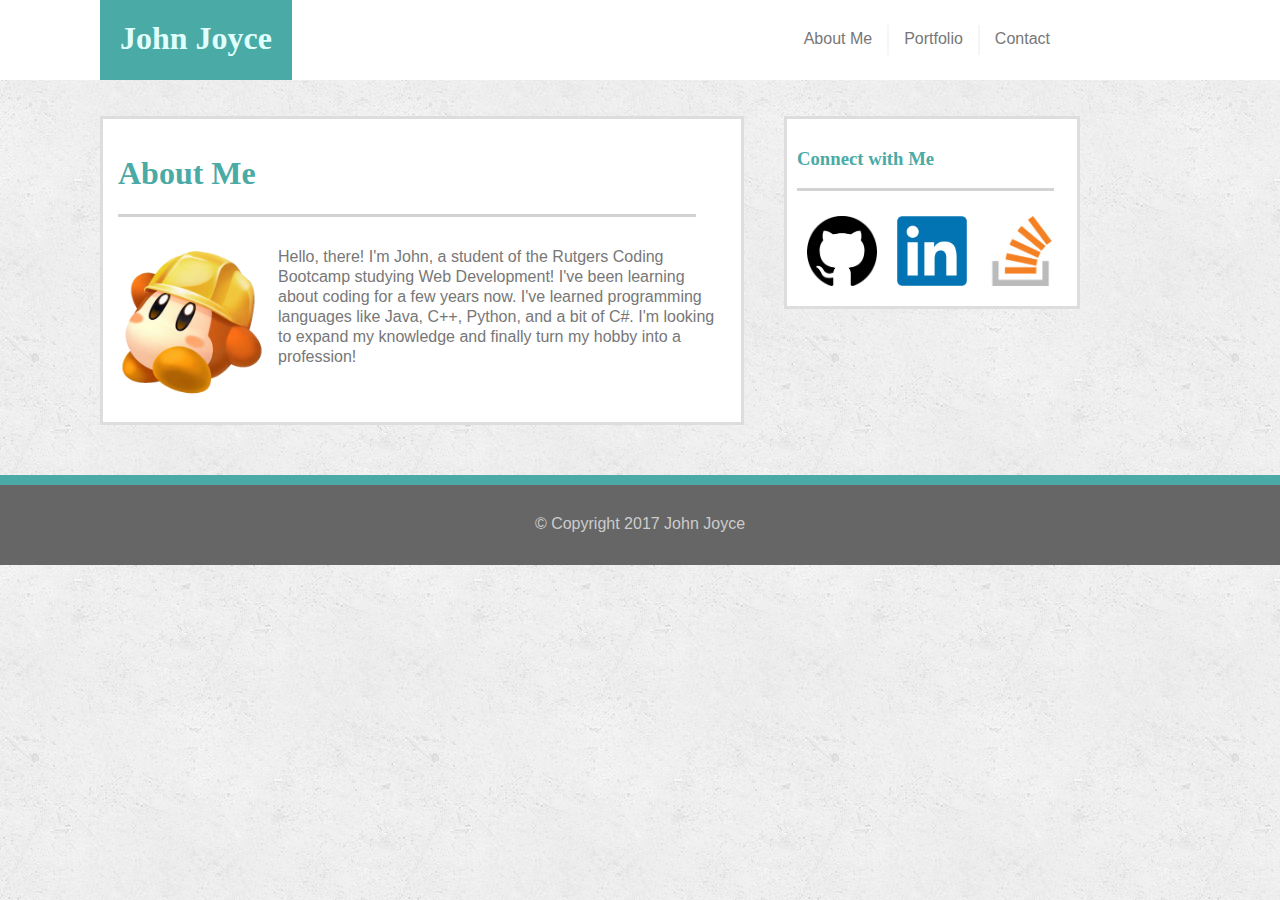
<file: index.html>
<!DOCTYPE html>
<html>

<head>
	<meta charset="utf-8">

	<title>About Me</title>
	
	<meta name="viewport" content="width=device-width">

	<link rel="stylesheet" type="text/css" href="css/style.css">
	<link rel="stylesheet" type="text/css" href="css/responsive980.css" media="screen and (max-width: 980px)">
	<link rel="stylesheet" type="text/css" href="css/responsive768.css" media="screen and (max-width: 768px)">
	<link rel="stylesheet" type="text/css" href="css/responsive640.css" media="screen and (max-width: 640px)">
</head>

<body>
	<header>
		<div id="headerContainer">
			<h1 id="myName">John Joyce</h1>
			<a class="navigation" href="contact.html">Contact</a>
			<div class="navDivider"></div>
			<a class="navigation" href="portfolio.html">Portfolio</a>
			<div class="navDivider"></div>
			<a class="navigation" href="index.html">About Me</a>
		</div>
	</header>
	
	<br><br>
	<div>
		<div id="mainBox">
			<h1 class="heading">About Me</h1>
			<div id="divider"></div>
			<div>
				<img id="aboutMeImg" src="assets/Hardhat Waddle Dee.png">
				<p id="boxText">
				Hello, there! I'm John, a student of the Rutgers Coding Bootcamp studying Web Development! I've been learning about coding for a few years now. I've learned programming languages like Java, C++, Python, and a bit of C#. I'm looking to expand my knowledge and finally turn my hobby into a profession!
				</p>
			</div>
		</div>
		
		<div id="connections">
			<h3 class="heading">Connect with Me</h3>
			<div id="divider"></div>
			<br>

			<a href="https://github.com/jjoyce88" target="_blank">
				<img class="connectionIcon" src="assets/Github Logo.png">
			</a>

			<a href="https://www.linkedin.com/in/john-joyce-1a3196145/" target="_blank">
				<img class="connectionIcon" src="assets/LinkedIn Logo.png">
			</a>

			<a href="https://stackoverflow.com/users/8767339/john-joyce?tab=profile" target="_blank">
				<img class="connectionIcon" src="assets/StackOverflow Logo.png">
			</a>
		</div>
	</div>

	<footer>
		<p id="footerText">© Copyright 2017 John Joyce</p>
	</footer>

</body>
</html>
</file>
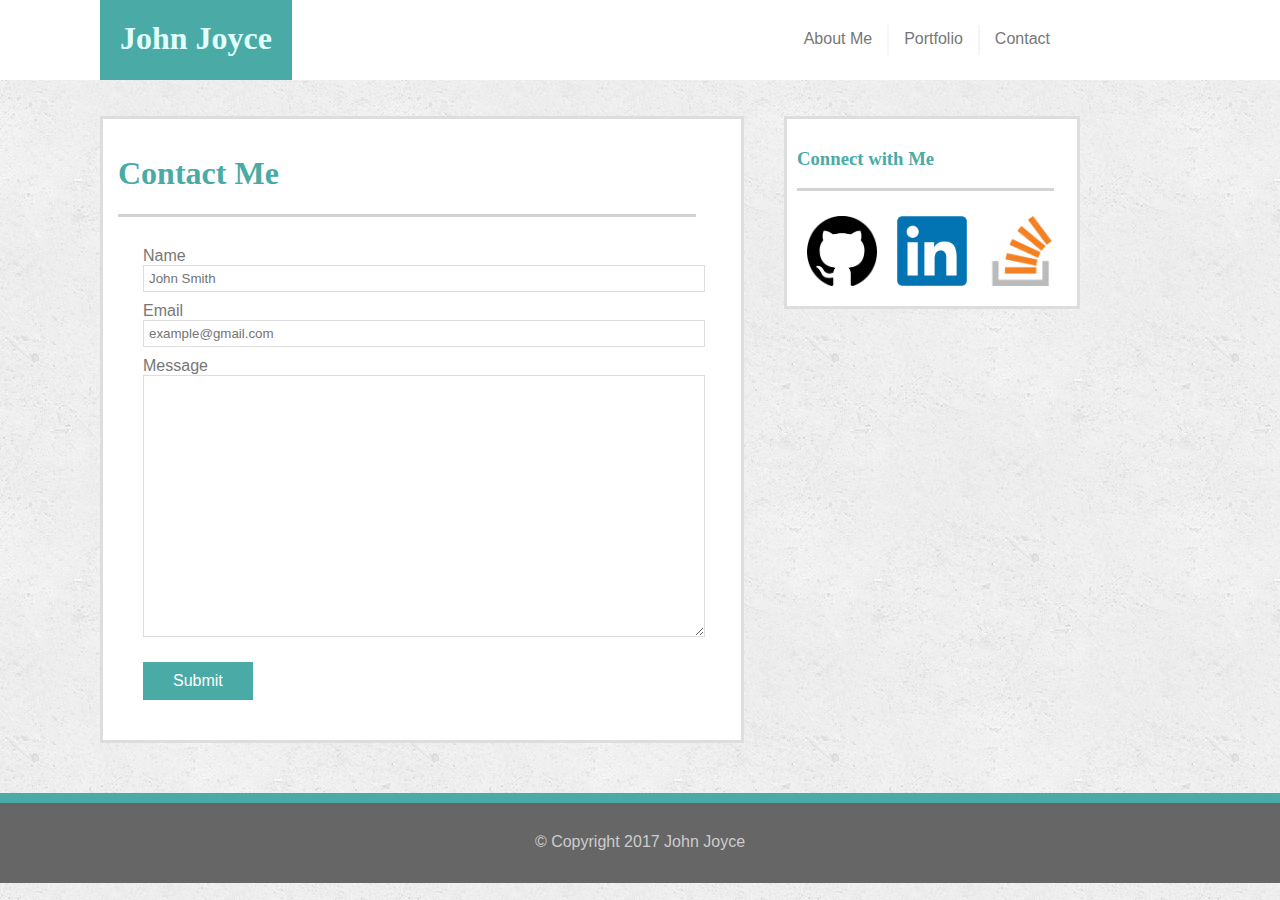
<file: contact.html>
<!DOCTYPE html>
<html>
<head>
	<meta charset="utf-8">

	<title>Contact Me</title>

	<link rel="stylesheet" type="text/css" href="css/style.css">
	<link rel="stylesheet" type="text/css" href="css/responsive980.css" media="screen and (max-width: 980px)">
	<link rel="stylesheet" type="text/css" href="css/responsive768.css" media="screen and (max-width: 768px)">
	<link rel="stylesheet" type="text/css" href="css/responsive640.css" media="screen and (max-width: 640px)">
</head>
<body>

	<header>
		<div id="headerContainer">
			<h1 id="myName">John Joyce</h1>
			<div>
				<a class="navigation" href="contact.html">Contact</a>
				<div class="navDivider"></div>
				<a class="navigation" href="portfolio.html">Portfolio</a>
				<div class="navDivider"></div>
				<a class="navigation" href="index.html">About Me</a>
			</div>
		</div>
	</header>
	
	<br><br>
	
	<div>
		<div id="mainBox">
			<h1 class="heading">Contact Me</h1>
			<div id="divider"></div>
			<form id="form" action="#">
				Name
				<input class="formLine" type="text" name="Name" placeholder="John Smith">
				Email
				<input class="formLine" type="text" name="Email" placeholder="example@gmail.com">
				Message
				<textarea id="formMessage" type="text" name="Message"></textarea>
				<input id="submitButton" type="submit" name="Submit">
			</form>
		</div>
		<div id="connections">
			<h3 class="heading">Connect with Me</h3>
			<div id="divider"></div>
			<br>

			<a href="https://github.com/jjoyce88" target="_blank">
				<img class="connectionIcon" src="assets/Github Logo.png">
			</a>

			<a href="https://www.linkedin.com/in/john-joyce-1a3196145/" target="_blank">
				<img class="connectionIcon" src="assets/LinkedIn Logo.png">
			</a>

			<a href="https://stackoverflow.com/users/8767339/john-joyce?tab=profile" target="_blank">
				<img class="connectionIcon" src="assets/StackOverflow Logo.png">
			</a>
		</div>
	</div>

	<footer>
		<p id="footerText">© Copyright 2017 John Joyce</p>
	</footer>

</body>
</html>
</file>
<file: css/style.css>
body
{
	font-family: 'Arial', 'Helvetica Neue', Helvetica, sans-serif;
	color: #777777;
	margin: 0px;
	background-image: url("../assets/concrete_seamless.png");
	position: relative;
}

header
{
	background-color: #ffffff;
	color: grey;
	height: 80px;
	width: 100%;
	border-bottom: solid
	border-color: #cccccc;

}

footer
{
	background-color: #666666;
	height: 80px;
	width: 100%;
	border-top: solid;
	border-width: 10px;
	border-color: #4aaaa5;
	clear: both;
}

/* IDs */

#headerContainer
{
	width: 960px;
	margin-left: 100px;
}

#footerText
{
	text-align: center;
	margin-top: 30px;
	color: #cccccc;
}

#myName
{
	background-color: #4aaaa5;
	color: lightcyan;
	font-family: 'Georgia', Times, Times New Roman, serif;
	float: left;
	padding: 20px;
	margin-top: 0px;
	height: 40px;
	text-align: center;
}

#mainBox
{
	background-color: #ffffff;
	width: 608px;
	margin-left: 100px;
	float: left;
	border-style: solid;
	border-color: #dddddd;
	padding: 15px;
	margin-bottom: 50px;
}

#connections
{
	background-color: #ffffff;
	color: dodgerblue;
	font-family: 'Georgia', Times, Times New Roman, serif;
	width: 270px;
	padding:10px;
	margin-left: 40px;
	float: left;
	border-style: solid;
	border-color: #dddddd;
}

#divider
{
	float: left;
	background-color: lightgrey;
	height: 3px;
	width: 95%;
	margin-bottom: 5%;
}

#aboutMeImg
{
	width: 150px;
	height: 150px;
	padding-right: 10px;
	padding-bottom: 10px;
	float: left;
}

#boxText
{
	line-height: 20px;
}

#form
{
	margin-left: 25px;
}

#formMessage
{
	height: 250px;
	width: 550px;
	padding: 5px;
	float: left;
	margin-bottom: 25px;
	border: 1px solid #dddddd;
}

#submitButton
{
	background-color: #4aaaa5;
	color: #ffffff;
	font-family: 'Arial', 'Helvetica Neue', Helvetica, sans-serif;
	font-size: 16px;
	padding: 10px 30px;
	float: left;
	text-decoration: none;
	border: none;
	cursor: pointer;
	margin-bottom: 25px;
}

/* Classes */

.connectionIcon
{
	height: 70px;
	width: 70px;
	float: left;
	padding: 10px;
}
.connectionIcon:hover
{
	background-color: whitesmoke;
}

.heading
{
	font-family: 'Georgia', Times, Times New Roman, serif;
	color: #4aaaa5;
}

.navigation
{
	text-decoration: none;
	float: right;
	padding: 10px;
	margin: 20px 0px;
}
.navigation:hover
{
	background-color: whitesmoke;
}
.navigation:visited
{
	color: #777777;
}
.navigation:link
{
	color: #777777;
}

.navDivider
{
	background-color: whitesmoke;
	height: 30px;
	width: 2px;
	float: right;
	margin: 25px 5px;
}

.portfolioBox
{
	width: 250px;
	height: 250px;
	float: left;
	padding: 25px;
}

.portfolioImg
{
	width: inherit;
	height: inherit;
}

.portfolioLabel
{
	font-family: 'Georgia', Times, Times New Roman, serif;
	width: inherit;
	background-color: #4aaaa5;
	color: #ffffff;
	text-align: center;
	padding: 5px 0px;
	margin-top: -50px;
	margin-bottom: 20px;
	position: absolute;
}

.formLine
{
	width: 550px;
	padding: 5px;
	border: 1px solid #dddddd;
	margin-bottom: 10px; 
}
</file>
<file: css/responsive980.css>
footer
{
	position: static;
}

#headerContainer
{
	width: 100%;
	margin-left: 0;
}

#myName
{
	margin-left: 5%;
}

#mainBox
{
	margin: 0px 0px 25px 5%;
	margin-left: 5%;
	width: 50%;
}

#connections
{
	width: 30%;
	margin-left: 5%;
	margin-right: 0px;
}

#form
{
	margin-left: 5%;
}

#formMessage
{
	width: 90%;
	height: 225px;
}

.connectionIcon
{
	height: 22.5%;
	width: 22.5%;
}

.portfolioBox
{
	width: 90%;
	height: 90%;
	padding: 5%;
	margin-left: 1%;
}

.portfolioImg
{
	width: 100%;
	height: 100%;
	float: none;
	margin-bottom: 20%;
}

.portfolioLabel
{
	font-size-adjust: 10%;
	width: 100%;
	padding: 3% 0px;
	margin-top: -40%;
	margin-bottom: 15%;
	position: relative;
}

.formLine
{
	width: 90%;
}
</file>
<file: css/responsive768.css>
footer
{
	position: static;
}

#headerContainer
{
	width: 100%;
	margin-left: 0;
}

#myName
{
	margin-left: 5%;
}

#mainBox
{
	margin: 0px 5%;
	width: 85%;
	margin-bottom: 25px;
}

#connections
{
	margin-left: 5%;
	width: 85%;
	padding: 15px;
}

#form
{
	margin-left: 2.5%;
}

#formMessage
{
	width: 95%;
	height: 200px;
}

.connectionIcon
{
	height: 10%;
	width: 10%;
}

.portfolioBox
{
	width: 35%;
	height: 35%;
	padding: 5%;
}

.portfolioImg
{
	width: 100%;
	height: 100%;
}

.portfolioLabel
{
	width: 100%;
	padding: 5% 0px;
	margin-top: -25%;
	margin-bottom: 15%;
	position: relative;
}

.formLine
{
	width: 95%;
}
</file>
<file: css/responsive640.css>
header
{
	position: static;
	height: 140px;
}

footer
{
	position: static;
}

#headerContainer
{
	width: 100%;
	margin-left: 0;
}

#myName
{
	width: 100%;
	margin: 0px;
	float: none;
}

#mainBox
{
	margin: 0px 5%;
	width: 85%;
	margin-bottom: 25px;
}

#connections
{
	margin: 0px 5%;
	width: 85%;
	margin-bottom: 25px;
}

#aboutMeImg
{
	width: 80%;
	height: 80%;
	padding: 5px;
	float: none;
	margin: 0% 10%;
}

#form
{
	margin-left: 5%;
}

#formMessage
{
	width: 90%;
	height: 150px;
}

.navigation
{
	font-size: 90%;
	margin: 17.5px 5%;
	padding: 5px 5%;
	align-self: center;
}

.navDivider
{
	margin: 15px 1%;
}

.portfolioBox
{
	width: 95%;
	height: 95%;
	padding: 1%;
	margin-left: 1%;
}

.portfolioImg
{
	width: 100%;
	height: 100%;
	float: none;
	clear: both;
	margin-bottom: 20%;
}

.portfolioLabel
{
	font-size-adjust: 10%;
	width: 100%;
	padding: 3% 0px;
	margin-top: -40%;
	margin-bottom: 15%;
	position: relative;
}

.formLine
{
	width: 90%;
}
</file>
